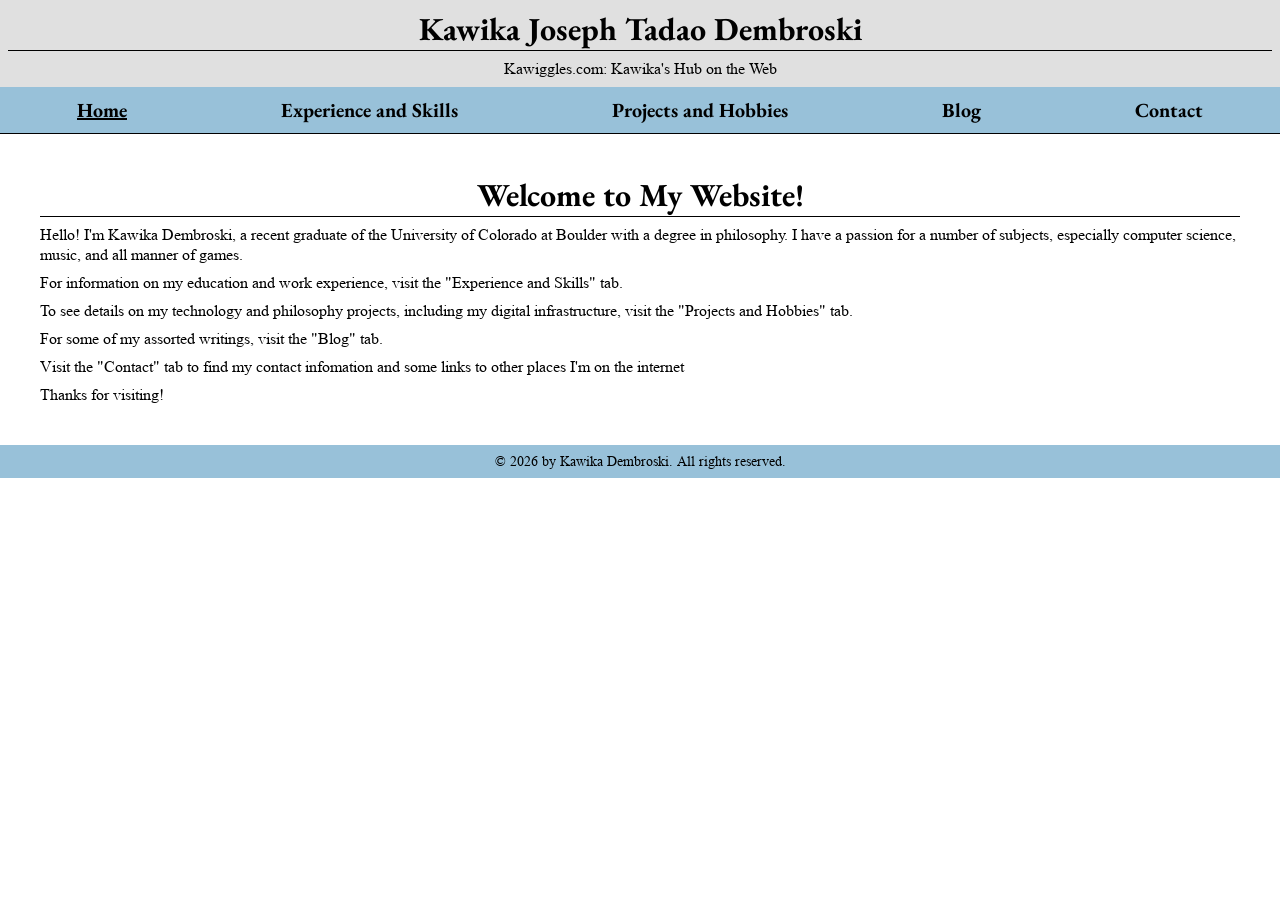
<file: index.html>
<!DOCTYPE html>
<html>
    <head>
        <title>Kawika Dembroski's Homepage</title>
        <link rel="stylesheet" href="/assets/kawiggles_stylesheet.css">
        <script src="/assets/kawiggles_js.js" defer></script>
    </head>
    <body>
        <header>
            <h1>Kawika Joseph Tadao Dembroski</h1>
            <p>Kawiggles.com: Kawika's Hub on the Web</p>
        </header>
        <nav>
            <ul>
                <li><a href="/index.html">Home</a></li>
                <li><a href="/pages/resume.html">Experience and Skills</a></li>
                <li><a href="/pages/hobbies.html">Projects and Hobbies</a></li>
                <li><a href="/pages/blog.html">Blog</a></li>
                <li><a href="/pages/contact.html">Contact</a></li>
            </ul>
        </nav>
        <main>
            <h1>Welcome to My Website!</h1>
            <p>Hello! I'm Kawika Dembroski, a recent graduate of the University of Colorado at Boulder with a degree in philosophy. I have a passion for a number of subjects, especially computer science, music, and all manner of games.</p>
            <p>For information on my education and work experience, visit the "Experience and Skills" tab. </p>
            <p>To see details on my technology and philosophy projects, including my digital infrastructure, visit the "Projects and Hobbies" tab.
            <p>For some of my assorted writings, visit the "Blog" tab.</p>
            <p>Visit the "Contact" tab to find my contact infomation and some links to other places I'm on the internet</p>
            <p>Thanks for visiting!</p>
        </main>
        <footer>
            <p>&copy; 2026 by Kawika Dembroski. All rights reserved.</p>
        </footer>
    </body>
</html>
</file>
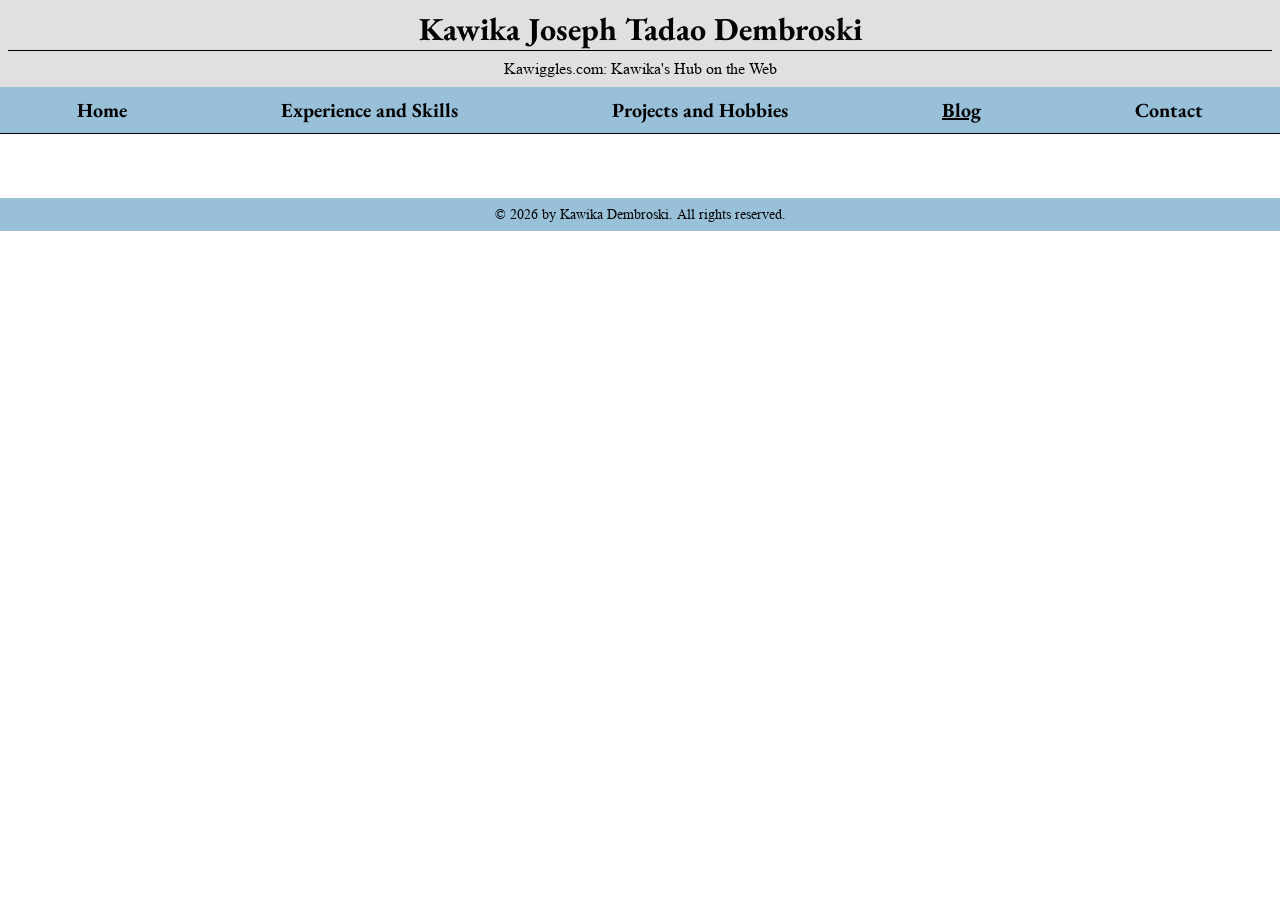
<file: pages/blog/index.html>
<!DOCTYPE html>
<html>
    <head>
        <title>The Kawiggles Blog</title>
        <link rel="stylesheet" href="/assets/kawiggles_stylesheet.css">
        <script src="/assets/kawiggles_js.js" defer></script>
    </head>
    <body>
        <header>
            <h1><a class="homelink" href="/index.html">Kawika Joseph Tadao Dembroski</a></h1>
	    <p>Kawiggles.com: Kawika's Hub on the Web</p>
        </header>
        <nav>
            <ul>
                <li><a href="/index.html">Home</a></li>
                <li><a href="/pages/resume.html">Experience and Skills</a></li>
                <li><a href="/pages/hobbies.html">Projects and Hobbies</a></li>
                <li><a href="/pages/blog/index.html">Blog</a></li>
                <li><a href="/pages/contact.html">Contact</a></li>
            </ul>
        </nav>
        <main>

        </main>
        <footer>
            <p>&copy; 2026 by Kawika Dembroski. All rights reserved.</p>
        </footer>
    </body>
</html>
</file>
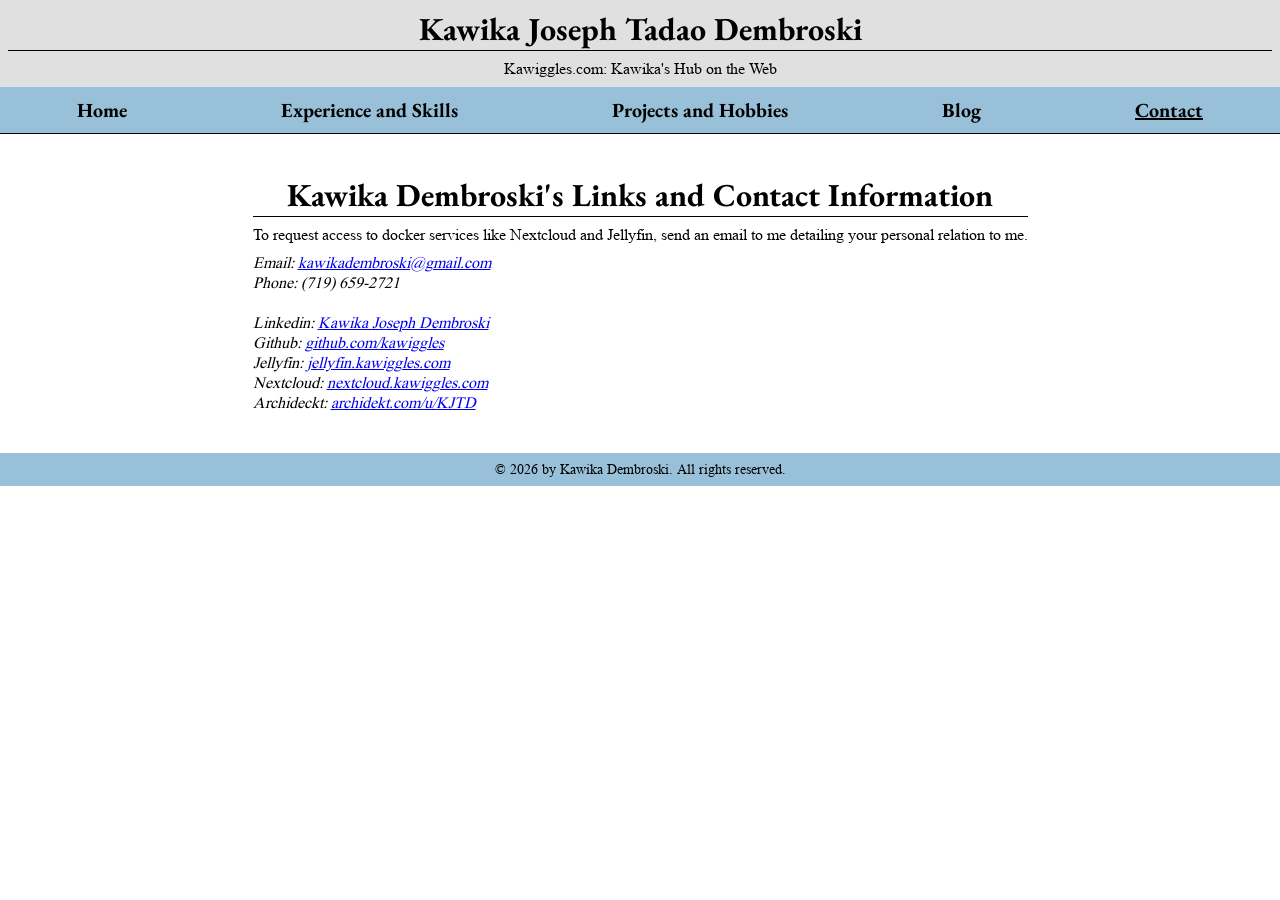
<file: pages/contact.html>
<!DOCTYPE html>
<html>
    <head>
        <title>Contact Kawika Dembroski</title>
        <link rel="stylesheet" href="/assets/kawiggles_stylesheet.css">
        <script src="/assets/kawiggles_js.js" defer></script>
    </head>
    <body>
        <header>
            <h1><a class="homelink" href="/index.html">Kawika Joseph Tadao Dembroski</a></h1>
	    <p>Kawiggles.com: Kawika's Hub on the Web</p>
        </header>
        <nav>
            <ul>
                <li><a href="/index.html">Home</a></li>
                <li><a href="/pages/resume.html">Experience and Skills</a></li>
                <li><a href="/pages/hobbies.html">Projects and Hobbies</a></li>
                <li><a href="/pages/blog.html">Blog</a></li>
                <li><a href="/pages/contact.html">Contact</a></li>
            </ul>
        </nav>
        <main>
            <script src="https://platform.linkedin.com/badges/js/profile.js" async defer type="text/javascript"></script>
            <h1>Kawika Dembroski's Links and Contact Information</h1>
            <p>To request access to docker services like Nextcloud and Jellyfin, send an email to me detailing your personal relation to me.<p>
            <address>
            Email: <a href="mailto:kawikadembroski@gmail.com">kawikadembroski@gmail.com</a> <br>
            Phone: (719) 659-2721 <br>
            <br>
            Linkedin: <a class="badge-base__link LI-simple-link" href="https://www.linkedin.com/in/kawika-joseph-dembroski-413a953aa?trk=profile-badge">Kawika Joseph Dembroski</a><br>
            Github: <a href = "https://github.com/kawiggles">github.com/kawiggles</a> <br>
            Jellyfin: <a href="https://jellyfin.kawiggles.com">jellyfin.kawiggles.com</a> <br>
            Nextcloud: <a href="https://nextcloud.kawiggles.com">nextcloud.kawiggles.com</a> <br>
            Archideckt: <a href="https://archidekt.com/u/KJTD">archidekt.com/u/KJTD</a>
            </address>
		
        </main>
        <footer>
            <p>&copy; 2026 by Kawika Dembroski. All rights reserved.</p>
        </footer>
    </body>
</html>
</file>
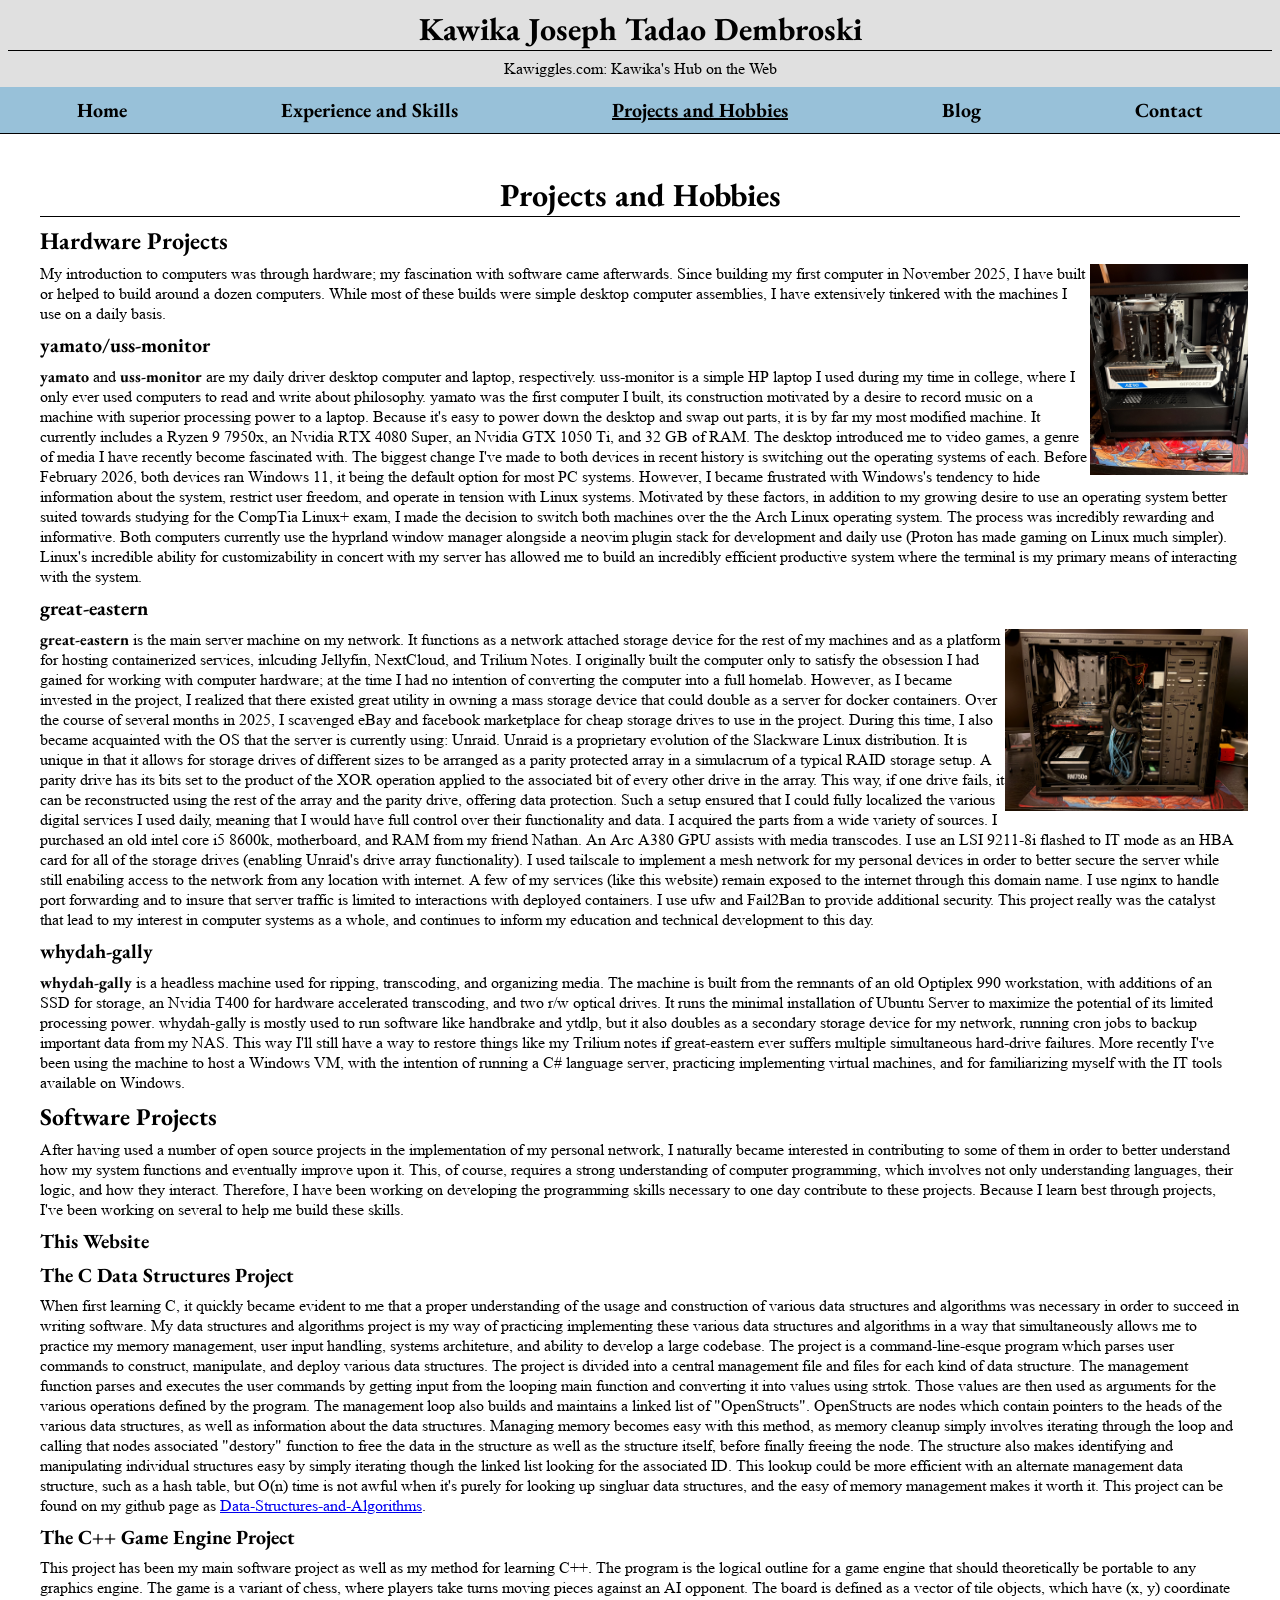
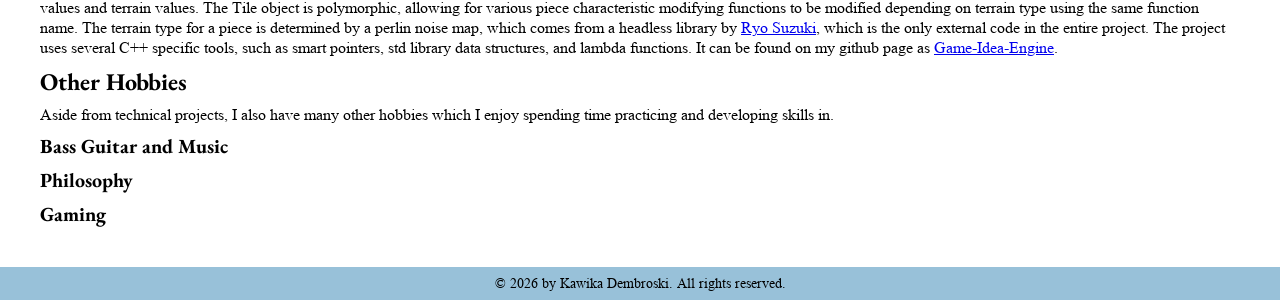
<file: pages/hobbies.html>
<!DOCTYPE html>
<html>
    <head>
        <title>Kawika Dembroski's Hobbies and Projects</title>
        <link rel="stylesheet" href="/assets/kawiggles_stylesheet.css">
        <script src="/assets/kawiggles_js.js" defer></script>
    </head>
    <body>
        <header>
            <h1><a class="homelink" href="/index.html">Kawika Joseph Tadao Dembroski</a></h1>
	    <p>Kawiggles.com: Kawika's Hub on the Web</p>
        </header>
        <nav>
            <ul>
                <li><a href="/index.html">Home</a></li>
                <li><a href="/pages/resume.html">Experience and Skills</a></li>
                <li><a href="/pages/hobbies.html">Projects and Hobbies</a></li>
                <li><a href="/pages/blog.html">Blog</a></li>
                <li><a href="/pages/contact.html">Contact</a></li>
            </ul>
        </nav>
        <main> 
            <h1>Projects and Hobbies</h1>

            <h2>Hardware Projects</h2>
            <img align="right" src="/assets/images/yamato.jpg" width="13%">
            <p>My introduction to computers was through hardware; my fascination with software came afterwards. Since building my first computer in November 2025, I have built or helped to build around a dozen computers. While most of these builds were simple desktop computer assemblies, I have extensively tinkered with the machines I use on a daily basis.</p>
            <p></p>

            <h3>yamato/uss-monitor</h3>
            <p><strong>yamato</strong> and <strong>uss-monitor</strong> are my daily driver desktop computer and laptop, respectively. uss-monitor is a simple HP laptop I used during my time in college, where I only ever used computers to read and write about philosophy. yamato was the first computer I built, its construction motivated by a desire to record music on a machine with superior processing power to a laptop. Because it's easy to power down the desktop and swap out parts, it is by far my most modified machine. It currently includes a Ryzen 9 7950x, an Nvidia RTX 4080 Super, an Nvidia GTX 1050 Ti, and 32 GB of RAM. The desktop introduced me to video games, a genre of media I have recently become fascinated with. The biggest change I've made to both devices in recent history is switching out the operating systems of each. Before February 2026, both devices ran Windows 11, it being the default option for most PC systems. However, I became frustrated with Windows's tendency to hide information about the system, restrict user freedom, and operate in tension with Linux systems. Motivated by these factors, in addition to my growing desire to use an operating system better suited towards studying for the CompTia Linux+ exam, I made the decision to switch both machines over the the Arch Linux operating system. The process was incredibly rewarding and informative. Both computers currently use the hyprland window manager alongside a neovim plugin stack for development and daily use (Proton has made gaming on Linux much simpler). Linux's incredible ability for customizability in concert with my server has allowed me to build an incredibly efficient productive system where the terminal is my primary means of interacting with the system.</p>
            <h3>great-eastern</h3>
            <img align="right" src="/assets/images/great-eastern.jpg" width="20%">
            <p><strong>great-eastern</strong> is the main server machine on my network. It functions as a network attached storage device for the rest of my machines and as a platform for hosting containerized services, inlcuding Jellyfin, NextCloud, and Trilium Notes. I originally built the computer only to satisfy the obsession I had gained for working with computer hardware; at the time I had no intention of converting the computer into a full homelab. However, as I became invested in the project, I realized that there existed great utility in owning a mass storage device that could double as a server for docker containers. Over the course of several months in 2025, I scavenged eBay and facebook marketplace for cheap storage drives to use in the project. During this time, I also became acquainted with the OS that the server is currently using: Unraid. Unraid is a proprietary evolution of the Slackware Linux distribution. It is unique in that it allows for storage drives of different sizes to be arranged as a parity protected array in a simulacrum of a typical RAID storage setup. A parity drive has its bits set to the product of the XOR operation applied to the associated bit of every other drive in the array. This way, if one drive fails, it can be reconstructed using the rest of the array and the parity drive, offering data protection. Such a setup ensured that I could fully localized the various digital services I used daily, meaning that I would have full control over their functionality and data. I acquired the parts from a wide variety of sources. I purchased an old intel core i5 8600k, motherboard, and RAM from my friend Nathan. An Arc A380 GPU assists with media transcodes. I use an LSI 9211-8i flashed to IT mode as an HBA card for all of the storage drives (enabling Unraid's drive array functionality). I used tailscale to implement a mesh network for my personal devices in order to better secure the server while still enabiling access to the network from any location with internet. A few of my services (like this website) remain exposed to the internet through this domain name. I use nginx to handle port forwarding and to insure that server traffic is limited to interactions with deployed containers. I use ufw and Fail2Ban to provide additional security. This project really was the catalyst that lead to my interest in computer systems as a whole, and continues to inform my education and technical development to this day.</p>
            <h3>whydah-gally</h3>
            <p><strong>whydah-gally</strong> is a headless machine used for ripping, transcoding, and organizing media. The machine is built from the remnants of an old Optiplex 990 workstation, with additions of an SSD for storage, an Nvidia T400 for hardware accelerated transcoding, and two r/w optical drives. It runs the minimal installation of Ubuntu Server to maximize the potential of its limited processing power. whydah-gally is mostly used to run software like handbrake and ytdlp, but it also doubles as a secondary storage device for my network, running cron jobs to backup important data from my NAS. This way I'll still have a way to restore things like my Trilium notes if great-eastern ever suffers multiple simultaneous hard-drive failures. More recently I've been using the machine to host a Windows VM, with the intention of running a C# language server, practicing implementing virtual machines, and for familiarizing myself with the IT tools available on Windows.</p>
            <h2>Software Projects</h2>
            <p>After having used a number of open source projects in the implementation of my personal network, I naturally became interested in contributing to some of them in order to better understand how my system functions and eventually improve upon it. This, of course, requires a strong understanding of computer programming, which involves not only understanding languages, their logic, and how they interact. Therefore, I have been working on developing the programming skills necessary to one day contribute to these projects. Because I learn best through projects, I've been working on several to help me build these skills.</p>
            <h3>This Website</h3>
            <p> </p>
            <h3>The C Data Structures Project</h3>
            <p>When first learning C, it quickly became evident to me that a proper understanding of the usage and construction of various data structures and algorithms was necessary in order to succeed in writing software. My data structures and algorithms project is my way of practicing implementing these various data structures and algorithms in a way that simultaneously allows me to practice my memory management, user input handling, systems architeture, and ability to develop a large codebase. The project is a command-line-esque program which parses user commands to construct, manipulate, and deploy various data structures. The project is divided into a central management file and files for each kind of data structure. The management function parses and executes the user commands by getting input from the looping main function and converting it into values using strtok. Those values are then used as arguments for the various operations defined by the program. The management loop also builds and maintains a linked list of "OpenStructs". OpenStructs are nodes which contain pointers to the heads of the various data structures, as well as information about the data structures. Managing memory becomes easy with this method, as memory cleanup simply involves iterating through the loop and calling that nodes associated "destory" function to free the data in the structure as well as the structure itself, before finally freeing the node. The structure also makes identifying and manipulating individual structures easy by simply iterating though the linked list looking for the associated ID. This lookup could be more efficient with an alternate management data structure, such as a hash table, but O(n) time is not awful when it's purely for looking up singluar data structures, and the easy of memory management makes it worth it. This project can be found on my github page as <a href="https://github.com/kawiggles/Data-Structures-and-Algorithms">Data-Structures-and-Algorithms</a>.</p>
            <h3>The C++ Game Engine Project</h3>
            <p>This project has been my main software project as well as my method for learning C++. The program is the logical outline for a game engine that should theoretically be portable to any graphics engine. The game is a variant of chess, where players take turns moving pieces against an AI opponent. The board is defined as a vector of tile objects, which have (x, y) coordinate values and terrain values. The Tile object is polymorphic, allowing for various piece characteristic modifying functions to be modified depending on terrain type using the same function name. The terrain type for a piece is determined by a perlin noise map, which comes from a headless library by <a href="https://github.com/reputeless">Ryo Suzuki</a>, which is the only external code in the entire project. The project uses several C++ specific tools, such as smart pointers, std library data structures, and lambda functions. It can be found on my github page as <a href="https://github.com/kawiggles/Game-Idea-Engine">Game-Idea-Engine</a>.</p>
            <h2>Other Hobbies</h2>
            <p>Aside from technical projects, I also have many other hobbies which I enjoy spending time practicing and developing skills in.</p>
            <h3>Bass Guitar and Music</h3>
            <p> </p>
            <h3>Philosophy</h3>
            <p> </p>
            <h3>Gaming</h3>
            <p> </p>

        </main>
        <footer>
            <p>&copy; 2026 by Kawika Dembroski. All rights reserved.</p>
        </footer>
    </body>
</html>
</file>
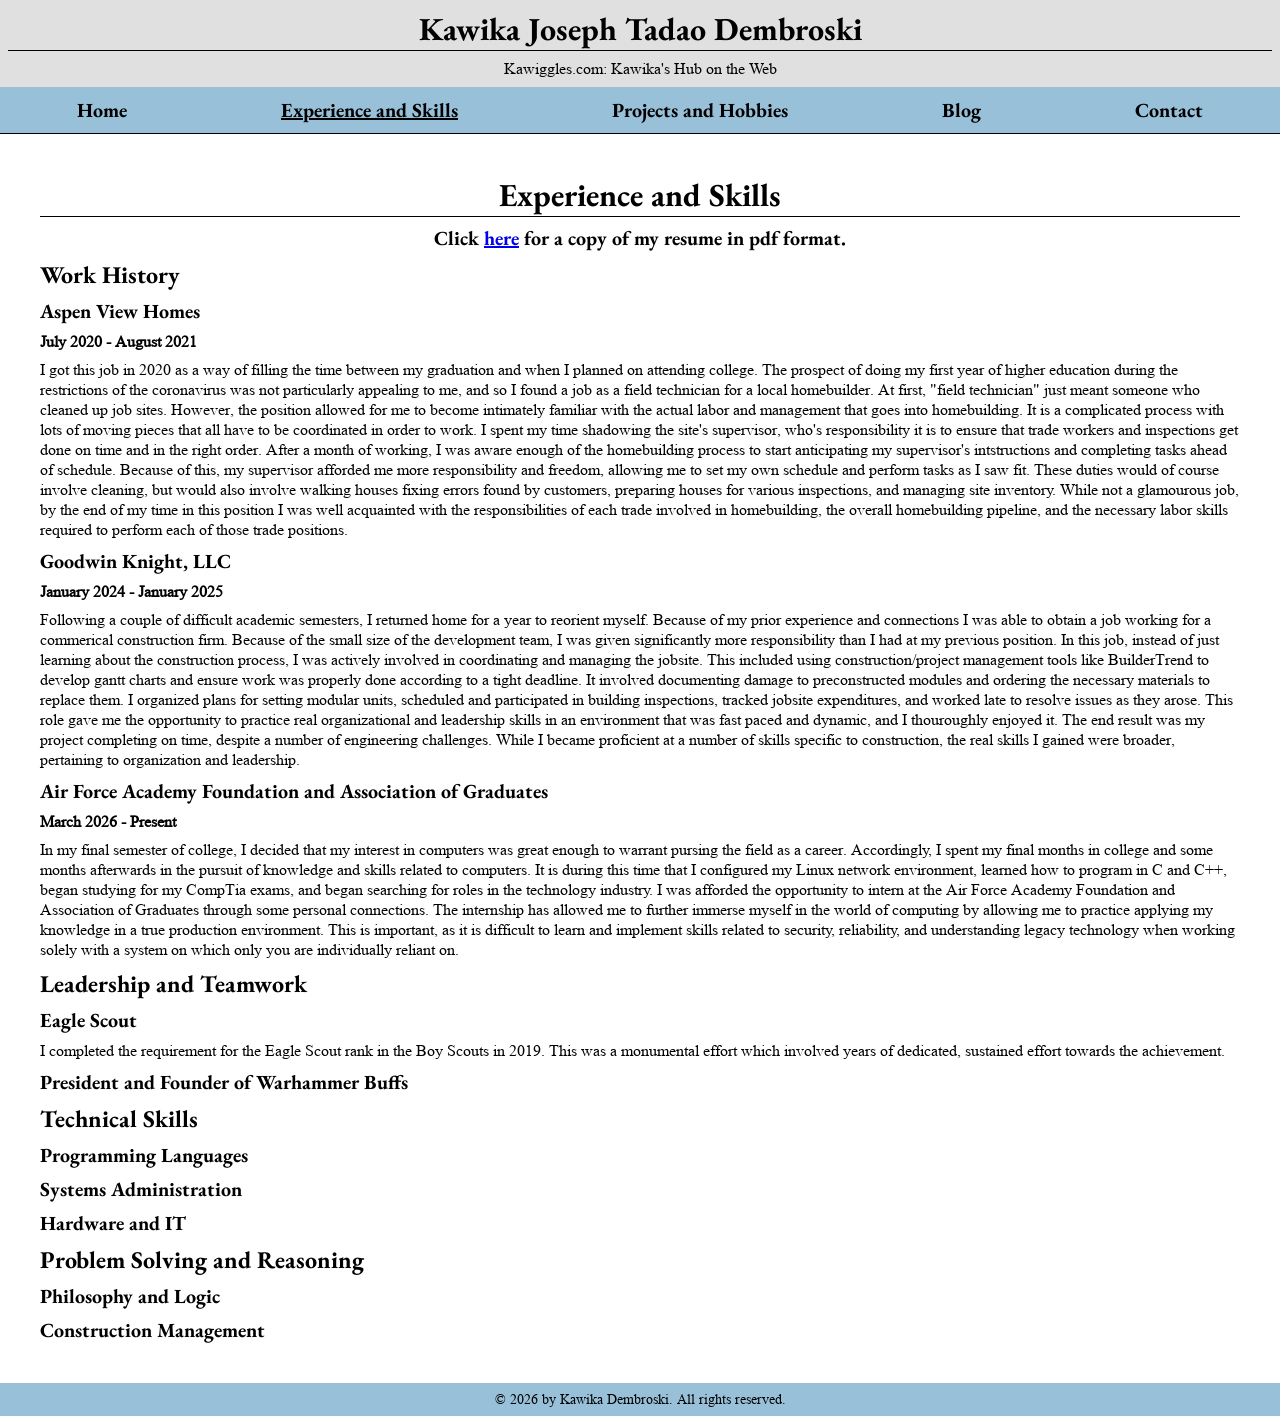
<file: pages/resume.html>
<!DOCTYPE html>
<html>
    <head>
        <title>Kawika Dembroski's Resume</title>
        <link rel="stylesheet" href="/assets/kawiggles_stylesheet.css"></link>
        <script src="/assets/kawiggles_js.js" defer></script>
    </head>
    <body>
        <header>
            <h1><a class="homelink" href="/index.html">Kawika Joseph Tadao Dembroski</a></h1>
	    <p>Kawiggles.com: Kawika's Hub on the Web</p>
        </header>
        <nav>
            <ul>
                <li><a href="/index.html">Home</a></li>
                <li><a href="/pages/resume.html">Experience and Skills</a></li>
                <li><a href="/pages/hobbies.html">Projects and Hobbies</a></li>
                <li><a href="/pages/blog.html">Blog</a></li>
                <li><a href="/pages/contact.html">Contact</a></li>
            </ul>
        </nav>
        <main> 
            <h1>Experience and Skills</h1>
            <h3 style="text-align: center">Click <a href="/assets/files/Resume_Kawika_Dembroski.pdf" download="Kawika_Dembroski_Resume.pdf">here</a> for a copy of my resume in pdf format.</h3> 
            <h2>Work History</h2>
                <h3>Aspen View Homes</h3>
                <p><b>July 2020 - August 2021</b></p>
                <p>I got this job in 2020 as a way of filling the time between my graduation and when I planned on attending college. The prospect of doing my first year of higher education during the restrictions of the coronavirus was not particularly appealing to me, and so I found a job as a field technician for a local homebuilder. At first, "field technician" just meant someone who cleaned up job sites. However, the position allowed for me to become intimately familiar with the actual labor and management that goes into homebuilding. It is a complicated process with lots of moving pieces that all have to be coordinated in order to work. I spent my time shadowing the site's supervisor, who's responsibility it is to ensure that trade workers and inspections get done on time and in the right order. After a month of working, I was aware enough of the homebuilding process to start anticipating my supervisor's intstructions and completing tasks ahead of schedule. Because of this, my supervisor afforded me more responsibility and freedom, allowing me to set my own schedule and perform tasks as I saw fit. These duties would of course involve cleaning, but would also involve walking houses fixing errors found by customers, preparing houses for various inspections, and managing site inventory. While not a glamourous job, by the end of my time in this position I was well acquainted with the responsibilities of each trade involved in homebuilding, the overall homebuilding pipeline, and the necessary labor skills required to perform each of those trade positions.</p>
                <h3>Goodwin Knight, LLC</h3>
                <p><b>January 2024 - January 2025</b></p>
                <p>Following a couple of difficult academic semesters, I returned home for a year to reorient myself. Because of my prior experience and connections I was able to obtain a job working for a commerical construction firm. Because of the small size of the development team, I was given significantly more responsibility than I had at my previous position. In this job, instead of just learning about the construction process, I was actively involved in coordinating and managing the jobsite. This included using construction/project management tools like BuilderTrend to develop gantt charts and ensure work was properly done according to a tight deadline. It involved documenting damage to preconstructed modules and ordering the necessary materials to replace them. I organized plans for setting modular units, scheduled and participated in building inspections, tracked jobsite expenditures, and worked late to resolve issues as they arose. This role gave me the opportunity to practice real organizational and leadership skills in an environment that was fast paced and dynamic, and I thouroughly enjoyed it. The end result was my project completing on time, despite a number of engineering challenges. While I became proficient at a number of skills specific to construction, the real skills I gained were broader, pertaining to organization and leadership.</p>
                <h3>Air Force Academy Foundation and Association of Graduates</h3>
                <p><b>March 2026 - Present</b></p>
                <p>In my final semester of college, I decided that my interest in computers was great enough to warrant pursing the field as a career. Accordingly, I spent my final months in college and some months afterwards in the pursuit of knowledge and skills related to computers. It is during this time that I configured my Linux network environment, learned how to program in C and C++, began studying for my CompTia exams, and began searching for roles in the technology industry. I was afforded the opportunity to intern at the Air Force Academy Foundation and Association of Graduates through some personal connections. The internship has allowed me to further immerse myself in the world of computing by allowing me to practice applying my knowledge in a true production environment. This is important, as it is difficult to learn and implement skills related to security, reliability, and understanding legacy technology when working solely with a system on which only you are individually reliant on.</p>
            <h2>Leadership and Teamwork</h2>
                <h3>Eagle Scout</h3>
                <p>I completed the requirement for the Eagle Scout rank in the Boy Scouts in 2019. This was a monumental effort which involved years of dedicated, sustained effort towards the achievement. </p>
                <h3>President and Founder of Warhammer Buffs</h3>
            <h2>Technical Skills</h2>
                <h3>Programming Languages</h3>
                <h3>Systems Administration</h3>
                <h3>Hardware and IT</h3>
            <h2>Problem Solving and Reasoning</h2>
                <h3>Philosophy and Logic</h3>
                <h3>Construction Management</h3>
        </main>
        <footer>
            <p>&copy; 2026 by Kawika Dembroski. All rights reserved.</p>
        </footer>
    </body>
</html>
</file>
<file: assets/kawiggles_stylesheet.css>
/* To start off, font face rules that I'm self hosting for display purposes */
@font-face {
    font-family: "Garamond";
    src: url("fonts/EBGaramond-Regular.ttf") format("truetype");
    font-weight: normal;
    font-style: normal;
}

@font-face {
    font-family: "Garamond Bold";
    src: url("fonts/EBGaramond-Bold.ttf") format("truetype");
    font-weight: bold;
    font-style: normal;
}

@font-face {
    font-family: "Times New Roman";
    src: url("fonts/times.ttf") format("truetype");
}

/* CSS variables for styling and sizing, divided accordingly */
:root {
    --color-black: #000000;
    --color-white: #FFFFFF;
    --color-blue: #98c1d9;
    --color-light-grey: #e0e0e0;
    --color-accent: #009DD1;
    --font-basic: "Times New Roman", Times, serif;
    --font-secondary: "Garamond", serif;
    --font-bold: "Garamond Bold", serif;

    --font-small: 0.875rem;
    --font-normal: 1rem;
    --font-medium: 1.25rem;
    --font-big: 1.5rem;
    --font-xlarge: 2rem;
}

html {
    scroll-behavior: smooth;
}

/* The body is set up as a grid to indicate where the header, content, and footer should be located. The header and footer both use auto, so that they are automatically sized.  */
body {
    display: grid;
    grid-template-rows: auto 1fr auto;
    grid-template-columns: minmax(0, 1fr);
    background-color: var(--color-white);
    margin: 0px;
    text-wrap: pretty;
}

/* I know the proper way to do this is with BEM and distinct classes, but for a website of this scale, I think it's unnecessary */
header {
    background-color: var(--color-light-grey);
    text-align: center;
    font-family: var(--font-bold);
}

h1 {
    font-family: var(--font-bold);
    font-size: var(--font-xlarge);
    margin: 0.5rem;
    text-align: center;
    border-bottom: 1px solid var(--color-black); 
}

h2 {
    font-family: var(--font-bold);
    font-size: var(--font-big);
    margin: 0.5rem;
}

h3 {
    font-family: var(--font-bold);
    font-size: var(--font-medium);
    margin: 0.5rem;
}

p {
    font-size: var(--font-normal);
    font-family: var(--font-basic);
    margin: 0.5rem;
}

address {
    margin: 0.5rem;
}

strong {
    font-family: var(--font-bold);
}

main {
    margin: 0 auto;
    padding: 2rem;
    font-size: var(--font-normal);
    font-family: var(--font-basic);
}

footer {
    background-color: var(--color-blue);
    text-align: center;
    color: var(--color-black);
}

footer p {
    font-size: var(--font-small);
}

nav {
    /* This does the scrolling header effect */
    position: sticky;
    top: 0;
    background-color: var(--color-blue);
    border-bottom: 1px solid var(--color-black);
    justify-content: center;
}

nav ul {
    margin: auto;
    padding: 0;
    display: flex;
    list-style-type: none;
    justify-content: space-around;
}

nav a {
    display: block;
    padding: 10px 15px;
    text-decoration: none;
    color: var(--color-black);
    text-align: center;
    font-family: var(--font-bold);
    font-size: var(--font-medium);
}

nav a.active {
    text-decoration: underline;
}

nav a:hover {
    background-color: var(--color-accent);
}

article {
    margin: 1rem;
    box-shadow: -5px 5px #737270;
    scroll-margin-top: 3rem;
    padding-bottom: 0.25rem;
    margin-bottom: 3rem;
}

article p {
    text-align: justify;
}

article div {
    background-color: var(--color-light-grey);
    border-bottom: 1px solid var(--color-black);
}

article div p {
    font-size: var(--font-small);
    font-family: var(--font-bold);
}

.blog_nav {
    padding: 0;
    display: flex;
    flex-wrap: wrap;
    scroll-margin-top: 100px;
    margin-left: 1.5rem;
}

.blog_nav li {
    padding: 0;
    margin-right: 2rem;
}

.blog_nav a {
    display: block;
    text-decoration: underline;
    color: var(--color-black);
    font-family: var(--font-bold);
    font-size: var(--font-normal);
}

.blog_return {
    font-size: var(--font-small);
    text-decoration: none;
    color: #0000EE;
}

.homelink {
    text-decoration: none;
    color: var(--color-black);
}
</file>
